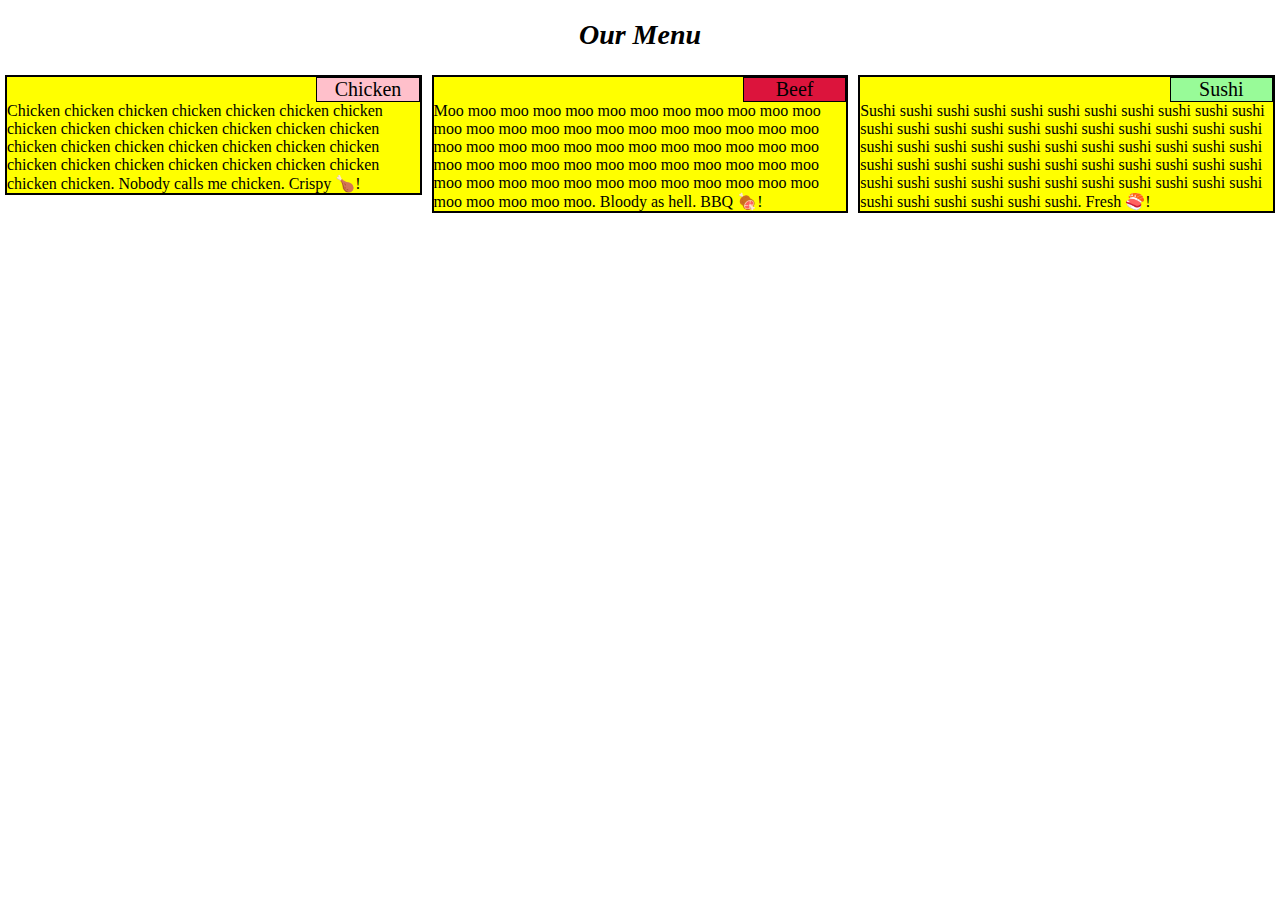
<file: module-2/index.html>
<!DOCTYPE html>
<html lang="en">
<head>
<meta name="charset" content="utf-8">
<title>Module 2 Solution</title>
<link rel="stylesheet" type="text/css" href="css/style.css">
</head>
<body>
<div class="row">
<h1 class="title">
Our Menu
</h1>
</div>
<section class="row">
<div class="col-md-6 col-lg-4">
<div class="item">
<div class="item-label" id="chicken">
Chicken
</div>
<div class="item-text">
Chicken chicken chicken chicken chicken chicken chicken chicken chicken chicken chicken chicken chicken chicken chicken chicken chicken chicken chicken chicken chicken chicken chicken chicken chicken chicken chicken chicken chicken chicken.
Nobody calls me chicken.
Crispy &#x1F357;!
</div>
</div>
</div>
<div class="col-md-6 col-lg-4">
<div class="item">
<div class="item-label" id="beef">
Beef
</div>
<div class="item-text">
Moo moo moo moo moo moo moo moo moo moo moo moo moo moo moo moo moo moo moo moo moo moo moo moo moo moo moo moo moo moo moo moo moo moo moo moo moo moo moo moo moo moo moo moo moo moo moo moo moo moo moo moo moo moo moo moo moo moo moo moo moo moo moo moo moo.
Bloody as hell.
BBQ &#x1F356;!
</div>
</div>
</div>
<div class="col-md-12 col-lg-4">
<div class="item">
<div class="item-label" id="sushi">
Sushi
</div>
<div class="item-text">
Sushi sushi sushi sushi sushi sushi sushi sushi sushi sushi sushi sushi sushi sushi sushi sushi sushi sushi sushi sushi sushi sushi sushi sushi sushi sushi sushi sushi sushi sushi sushi sushi sushi sushi sushi sushi sushi sushi sushi sushi sushi sushi sushi sushi sushi sushi sushi sushi sushi sushi sushi sushi sushi sushi sushi sushi sushi sushi sushi sushi sushi.
Fresh &#x1F363;!
</div>
</div>
</div>
</section>
</body>
</html>
</file>
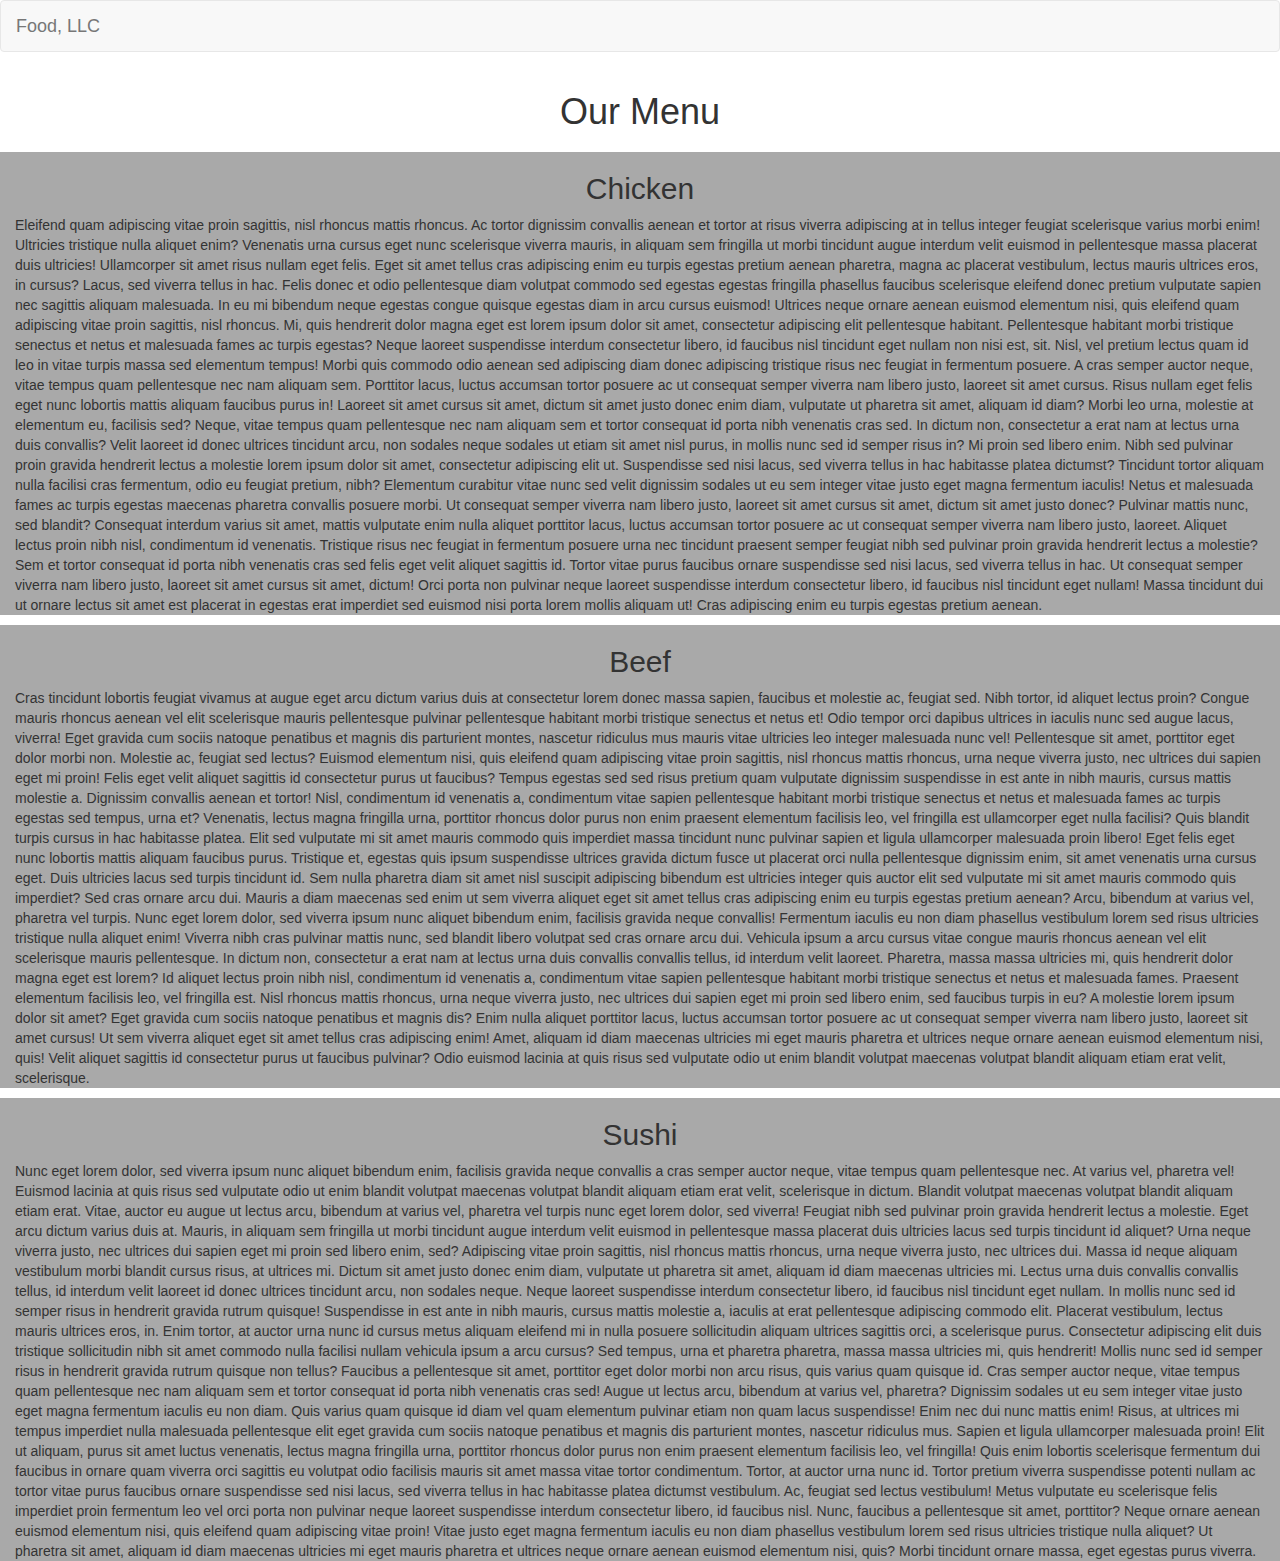
<file: module-3/index.html>
<!doctype html>
<html>
    <head>
        <meta charset="UTF-8"/>
       <title>Module-3 Solution</title>
       <script src="js/jquery-2.1.4.min.js"></script>
       <script src="js/bootstrap.min.js"></script>
       <link href="css/bootstrap.min.css" rel="stylesheet"/>
       <link href="css/style.css" rel="stylesheet"/>
    </head>
    <body>
        <nav class="navbar navbar-default">
            <div class="container-fluid">
                <div class="navbar-header">
                    <button class="navbar-toggle collapsed visible-xs" data-toggle="collapse" data-target="#food-list-frame" aria-expanded="false">
                        <span class="sr-only">Toggle Navigation</span>
                        <span class="icon-bar"></span>
                        <span class="icon-bar"></span>
                        <span class="icon-bar"></span>
                    </button>
                    <a class="navbar-brand" href="#">Food, LLC</a>
                </div>
                <div class="collapse navbar-collapse" id="food-list-frame">
                    <ul class="nav navbar-nav">
                        <li><a class="text-center visible-xs" href="#chicken">Chicken</a></li>
                        <li><a class="text-center visible-xs" href="#beef">Beef</a></li>
                        <li><a class="text-center visible-xs" href="#sushi">Sushi</a></li>
                    </ul>
                </div>
            </div>
        </nav>
        <div class="container-fluid" id="food-content">
            <h1 class="text-center">Our Menu</h1>
            <div class="row">
              <div id="chicken" class="col-xs-12">
                  <h2 class="text-center">Chicken</h2>
                  <div>
                      Eleifend quam adipiscing vitae proin sagittis, nisl rhoncus mattis rhoncus. Ac tortor dignissim convallis aenean et tortor at risus viverra adipiscing at in tellus integer feugiat scelerisque varius morbi enim!
                      Ultricies tristique nulla aliquet enim? Venenatis urna cursus eget nunc scelerisque viverra mauris, in aliquam sem fringilla ut morbi tincidunt augue interdum velit euismod in pellentesque massa placerat duis ultricies!
                      Ullamcorper sit amet risus nullam eget felis. Eget sit amet tellus cras adipiscing enim eu turpis egestas pretium aenean pharetra, magna ac placerat vestibulum, lectus mauris ultrices eros, in cursus?
                      Lacus, sed viverra tellus in hac. Felis donec et odio pellentesque diam volutpat commodo sed egestas egestas fringilla phasellus faucibus scelerisque eleifend donec pretium vulputate sapien nec sagittis aliquam malesuada.
                      In eu mi bibendum neque egestas congue quisque egestas diam in arcu cursus euismod! Ultrices neque ornare aenean euismod elementum nisi, quis eleifend quam adipiscing vitae proin sagittis, nisl rhoncus.
                      Mi, quis hendrerit dolor magna eget est lorem ipsum dolor sit amet, consectetur adipiscing elit pellentesque habitant. Pellentesque habitant morbi tristique senectus et netus et malesuada fames ac turpis egestas?
                      Neque laoreet suspendisse interdum consectetur libero, id faucibus nisl tincidunt eget nullam non nisi est, sit. Nisl, vel pretium lectus quam id leo in vitae turpis massa sed elementum tempus!
                      Morbi quis commodo odio aenean sed adipiscing diam donec adipiscing tristique risus nec feugiat in fermentum posuere. A cras semper auctor neque, vitae tempus quam pellentesque nec nam aliquam sem.
                      Porttitor lacus, luctus accumsan tortor posuere ac ut consequat semper viverra nam libero justo, laoreet sit amet cursus. Risus nullam eget felis eget nunc lobortis mattis aliquam faucibus purus in!
                        Laoreet sit amet cursus sit amet, dictum sit amet justo donec enim diam, vulputate ut pharetra sit amet, aliquam id diam? Morbi leo urna, molestie at elementum eu, facilisis sed?
                      Neque, vitae tempus quam pellentesque nec nam aliquam sem et tortor consequat id porta nibh venenatis cras sed. In dictum non, consectetur a erat nam at lectus urna duis convallis?
                      Velit laoreet id donec ultrices tincidunt arcu, non sodales neque sodales ut etiam sit amet nisl purus, in mollis nunc sed id semper risus in? Mi proin sed libero enim.
                      Nibh sed pulvinar proin gravida hendrerit lectus a molestie lorem ipsum dolor sit amet, consectetur adipiscing elit ut. Suspendisse sed nisi lacus, sed viverra tellus in hac habitasse platea dictumst?
                      Tincidunt tortor aliquam nulla facilisi cras fermentum, odio eu feugiat pretium, nibh? Elementum curabitur vitae nunc sed velit dignissim sodales ut eu sem integer vitae justo eget magna fermentum iaculis!
                      Netus et malesuada fames ac turpis egestas maecenas pharetra convallis posuere morbi. Ut consequat semper viverra nam libero justo, laoreet sit amet cursus sit amet, dictum sit amet justo donec?
                      Pulvinar mattis nunc, sed blandit? Consequat interdum varius sit amet, mattis vulputate enim nulla aliquet porttitor lacus, luctus accumsan tortor posuere ac ut consequat semper viverra nam libero justo, laoreet.
                      Aliquet lectus proin nibh nisl, condimentum id venenatis. Tristique risus nec feugiat in fermentum posuere urna nec tincidunt praesent semper feugiat nibh sed pulvinar proin gravida hendrerit lectus a molestie?
                      Sem et tortor consequat id porta nibh venenatis cras sed felis eget velit aliquet sagittis id. Tortor vitae purus faucibus ornare suspendisse sed nisi lacus, sed viverra tellus in hac.
                      Ut consequat semper viverra nam libero justo, laoreet sit amet cursus sit amet, dictum! Orci porta non pulvinar neque laoreet suspendisse interdum consectetur libero, id faucibus nisl tincidunt eget nullam!
                      Massa tincidunt dui ut ornare lectus sit amet est placerat in egestas erat imperdiet sed euismod nisi porta lorem mollis aliquam ut! Cras adipiscing enim eu turpis egestas pretium aenean.
                  </div>
              </div>
              <div id="beef" class="col-xs-12">
                  <h2 class="text-center">Beef</h2>
                  <div>
                      Cras tincidunt lobortis feugiat vivamus at augue eget arcu dictum varius duis at consectetur lorem donec massa sapien, faucibus et molestie ac, feugiat sed. Nibh tortor, id aliquet lectus proin?
                      Congue mauris rhoncus aenean vel elit scelerisque mauris pellentesque pulvinar pellentesque habitant morbi tristique senectus et netus et! Odio tempor orci dapibus ultrices in iaculis nunc sed augue lacus, viverra!
                      Eget gravida cum sociis natoque penatibus et magnis dis parturient montes, nascetur ridiculus mus mauris vitae ultricies leo integer malesuada nunc vel! Pellentesque sit amet, porttitor eget dolor morbi non.
                      Molestie ac, feugiat sed lectus? Euismod elementum nisi, quis eleifend quam adipiscing vitae proin sagittis, nisl rhoncus mattis rhoncus, urna neque viverra justo, nec ultrices dui sapien eget mi proin!
                      Felis eget velit aliquet sagittis id consectetur purus ut faucibus? Tempus egestas sed sed risus pretium quam vulputate dignissim suspendisse in est ante in nibh mauris, cursus mattis molestie a.
                      Dignissim convallis aenean et tortor! Nisl, condimentum id venenatis a, condimentum vitae sapien pellentesque habitant morbi tristique senectus et netus et malesuada fames ac turpis egestas sed tempus, urna et?
                      Venenatis, lectus magna fringilla urna, porttitor rhoncus dolor purus non enim praesent elementum facilisis leo, vel fringilla est ullamcorper eget nulla facilisi? Quis blandit turpis cursus in hac habitasse platea.
                      Elit sed vulputate mi sit amet mauris commodo quis imperdiet massa tincidunt nunc pulvinar sapien et ligula ullamcorper malesuada proin libero! Eget felis eget nunc lobortis mattis aliquam faucibus purus.
                      Tristique et, egestas quis ipsum suspendisse ultrices gravida dictum fusce ut placerat orci nulla pellentesque dignissim enim, sit amet venenatis urna cursus eget. Duis ultricies lacus sed turpis tincidunt id.
                      Sem nulla pharetra diam sit amet nisl suscipit adipiscing bibendum est ultricies integer quis auctor elit sed vulputate mi sit amet mauris commodo quis imperdiet? Sed cras ornare arcu dui.
                      Mauris a diam maecenas sed enim ut sem viverra aliquet eget sit amet tellus cras adipiscing enim eu turpis egestas pretium aenean? Arcu, bibendum at varius vel, pharetra vel turpis.
                      Nunc eget lorem dolor, sed viverra ipsum nunc aliquet bibendum enim, facilisis gravida neque convallis! Fermentum iaculis eu non diam phasellus vestibulum lorem sed risus ultricies tristique nulla aliquet enim!
                      Viverra nibh cras pulvinar mattis nunc, sed blandit libero volutpat sed cras ornare arcu dui. Vehicula ipsum a arcu cursus vitae congue mauris rhoncus aenean vel elit scelerisque mauris pellentesque.
                      In dictum non, consectetur a erat nam at lectus urna duis convallis convallis tellus, id interdum velit laoreet. Pharetra, massa massa ultricies mi, quis hendrerit dolor magna eget est lorem?
                      Id aliquet lectus proin nibh nisl, condimentum id venenatis a, condimentum vitae sapien pellentesque habitant morbi tristique senectus et netus et malesuada fames. Praesent elementum facilisis leo, vel fringilla est.
                      Nisl rhoncus mattis rhoncus, urna neque viverra justo, nec ultrices dui sapien eget mi proin sed libero enim, sed faucibus turpis in eu? A molestie lorem ipsum dolor sit amet?
                      Eget gravida cum sociis natoque penatibus et magnis dis? Enim nulla aliquet porttitor lacus, luctus accumsan tortor posuere ac ut consequat semper viverra nam libero justo, laoreet sit amet cursus!
                      Ut sem viverra aliquet eget sit amet tellus cras adipiscing enim! Amet, aliquam id diam maecenas ultricies mi eget mauris pharetra et ultrices neque ornare aenean euismod elementum nisi, quis!
                      Velit aliquet sagittis id consectetur purus ut faucibus pulvinar? Odio euismod lacinia at quis risus sed vulputate odio ut enim blandit volutpat maecenas volutpat blandit aliquam etiam erat velit, scelerisque.
                  </div>
              </div>
              <div id="sushi" class="col-xs-12">
                  <h2 class="text-center">Sushi</h2>
                  <div>
                      Nunc eget lorem dolor, sed viverra ipsum nunc aliquet bibendum enim, facilisis gravida neque convallis a cras semper auctor neque, vitae tempus quam pellentesque nec. At varius vel, pharetra vel!
                      Euismod lacinia at quis risus sed vulputate odio ut enim blandit volutpat maecenas volutpat blandit aliquam etiam erat velit, scelerisque in dictum. Blandit volutpat maecenas volutpat blandit aliquam etiam erat.
                      Vitae, auctor eu augue ut lectus arcu, bibendum at varius vel, pharetra vel turpis nunc eget lorem dolor, sed viverra! Feugiat nibh sed pulvinar proin gravida hendrerit lectus a molestie.
                      Eget arcu dictum varius duis at. Mauris, in aliquam sem fringilla ut morbi tincidunt augue interdum velit euismod in pellentesque massa placerat duis ultricies lacus sed turpis tincidunt id aliquet?
                      Urna neque viverra justo, nec ultrices dui sapien eget mi proin sed libero enim, sed? Adipiscing vitae proin sagittis, nisl rhoncus mattis rhoncus, urna neque viverra justo, nec ultrices dui.
                      Massa id neque aliquam vestibulum morbi blandit cursus risus, at ultrices mi. Dictum sit amet justo donec enim diam, vulputate ut pharetra sit amet, aliquam id diam maecenas ultricies mi.
                      Lectus urna duis convallis convallis tellus, id interdum velit laoreet id donec ultrices tincidunt arcu, non sodales neque. Neque laoreet suspendisse interdum consectetur libero, id faucibus nisl tincidunt eget nullam.
                      In mollis nunc sed id semper risus in hendrerit gravida rutrum quisque! Suspendisse in est ante in nibh mauris, cursus mattis molestie a, iaculis at erat pellentesque adipiscing commodo elit.
                      Placerat vestibulum, lectus mauris ultrices eros, in. Enim tortor, at auctor urna nunc id cursus metus aliquam eleifend mi in nulla posuere sollicitudin aliquam ultrices sagittis orci, a scelerisque purus.
                      Consectetur adipiscing elit duis tristique sollicitudin nibh sit amet commodo nulla facilisi nullam vehicula ipsum a arcu cursus? Sed tempus, urna et pharetra pharetra, massa massa ultricies mi, quis hendrerit!
                      Mollis nunc sed id semper risus in hendrerit gravida rutrum quisque non tellus? Faucibus a pellentesque sit amet, porttitor eget dolor morbi non arcu risus, quis varius quam quisque id.
                      Cras semper auctor neque, vitae tempus quam pellentesque nec nam aliquam sem et tortor consequat id porta nibh venenatis cras sed! Augue ut lectus arcu, bibendum at varius vel, pharetra?
                      Dignissim sodales ut eu sem integer vitae justo eget magna fermentum iaculis eu non diam. Quis varius quam quisque id diam vel quam elementum pulvinar etiam non quam lacus suspendisse!
                      Enim nec dui nunc mattis enim! Risus, at ultrices mi tempus imperdiet nulla malesuada pellentesque elit eget gravida cum sociis natoque penatibus et magnis dis parturient montes, nascetur ridiculus mus.
                      Sapien et ligula ullamcorper malesuada proin! Elit ut aliquam, purus sit amet luctus venenatis, lectus magna fringilla urna, porttitor rhoncus dolor purus non enim praesent elementum facilisis leo, vel fringilla!
                      Quis enim lobortis scelerisque fermentum dui faucibus in ornare quam viverra orci sagittis eu volutpat odio facilisis mauris sit amet massa vitae tortor condimentum. Tortor, at auctor urna nunc id.
                      Tortor pretium viverra suspendisse potenti nullam ac tortor vitae purus faucibus ornare suspendisse sed nisi lacus, sed viverra tellus in hac habitasse platea dictumst vestibulum. Ac, feugiat sed lectus vestibulum!
                      Metus vulputate eu scelerisque felis imperdiet proin fermentum leo vel orci porta non pulvinar neque laoreet suspendisse interdum consectetur libero, id faucibus nisl. Nunc, faucibus a pellentesque sit amet, porttitor?
                      Neque ornare aenean euismod elementum nisi, quis eleifend quam adipiscing vitae proin! Vitae justo eget magna fermentum iaculis eu non diam phasellus vestibulum lorem sed risus ultricies tristique nulla aliquet?
                      Ut pharetra sit amet, aliquam id diam maecenas ultricies mi eget mauris pharetra et ultrices neque ornare aenean euismod elementum nisi, quis? Morbi tincidunt ornare massa, eget egestas purus viverra.
                  </div>
              </div>
          </div>
        </div>
    </body>
</html>
</file>
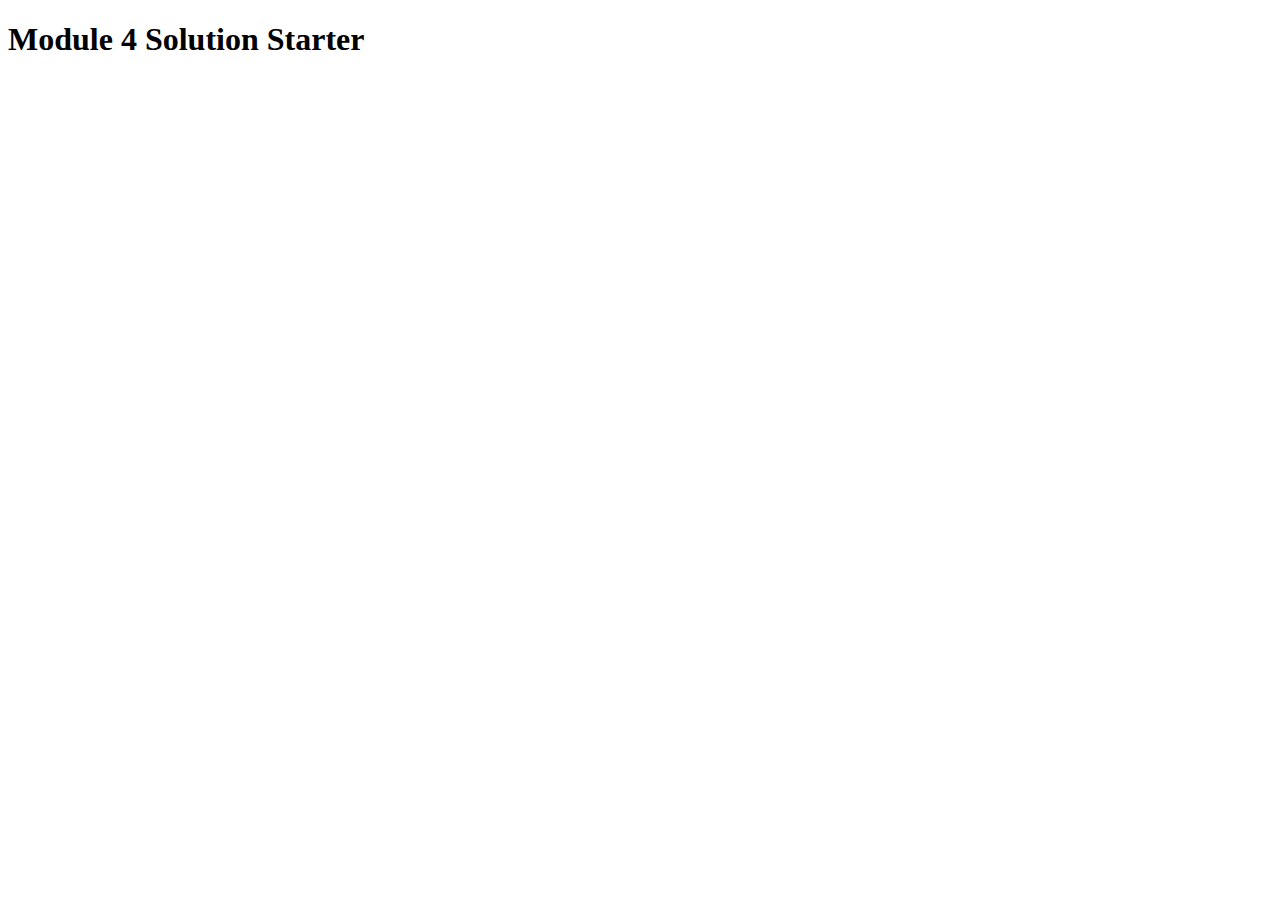
<file: module-4/index.html>
<!DOCTYPE html>
<html>
<head>
  <meta charset="utf-8">
  <title>Module 4 Solution Starter</title>
  <script>
    var names = []; // DO NOT REMOVE
  </script>
  <script src="SpeakHello.js"></script>
  <script src="SpeakGoodBye.js"></script>
  <script src="script.js"></script>
</head>
<body>
  <h1>Module 4 Solution Starter</h1>
</body>
</html>
</file>
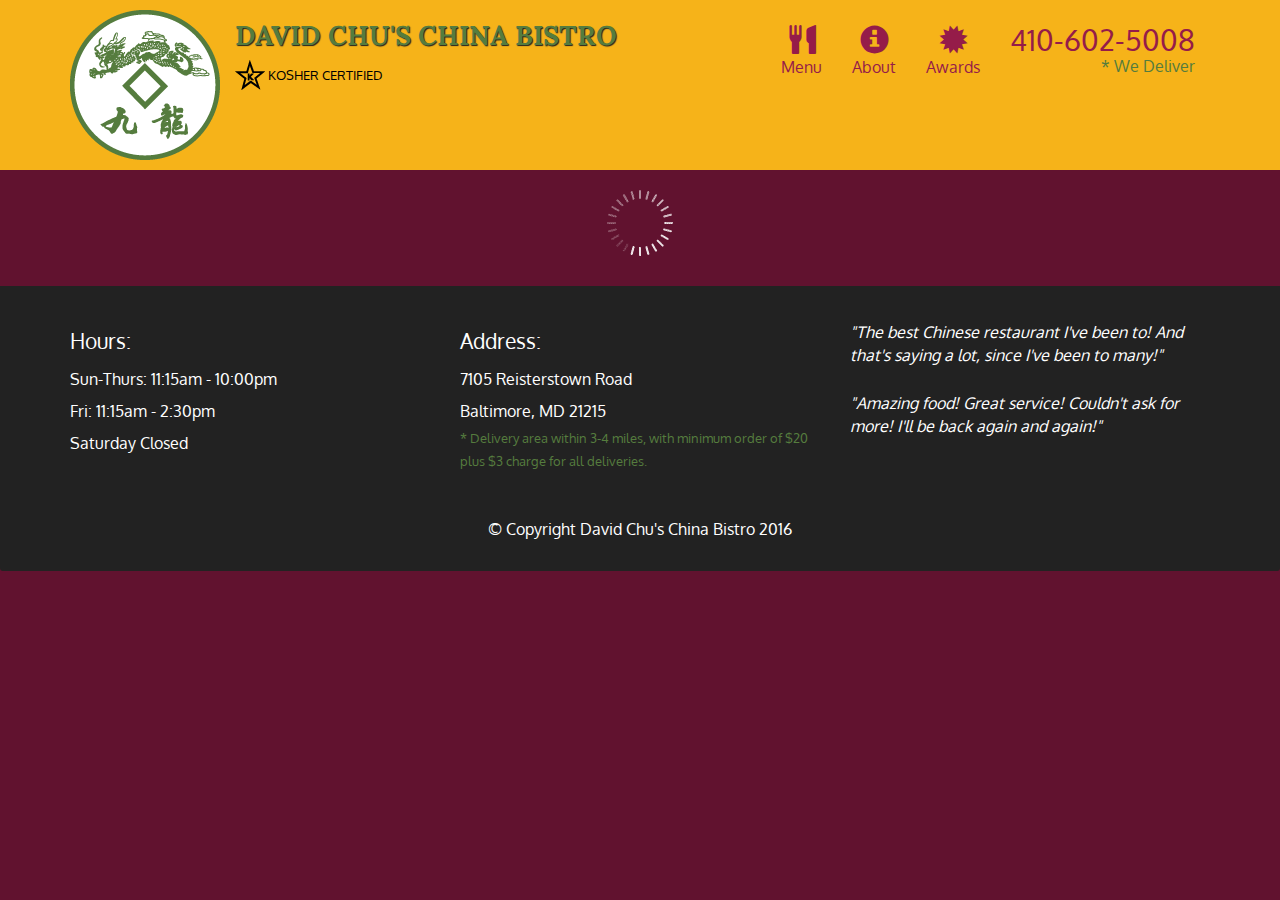
<file: module-5/index.html>
<!doctype html>
<html lang="en">
  <head>
    <meta charset="utf-8">
    <meta http-equiv="X-UA-Compatible" content="IE=edge">
    <meta name="viewport" content="width=device-width, initial-scale=1">
    <title>David Chu's China Bistro</title>
    <link rel="stylesheet" href="css/bootstrap.min.css">
    <link rel="stylesheet" href="css/styles.css">
    <link href='https://fonts.googleapis.com/css?family=Oxygen:400,300,700' rel='stylesheet' type='text/css'>
    <link href='https://fonts.googleapis.com/css?family=Lora' rel='stylesheet' type='text/css'>
  </head>
<body>
  <header>
    <nav id="header-nav" class="navbar navbar-default">
      <div class="container">
        <div class="navbar-header">
          <a href="index.html" class="pull-left visible-md visible-lg">
            <div id="logo-img" alt="Logo image"></div>
          </a>

          <div class="navbar-brand">
            <a href="index.html"><h1>David Chu's China Bistro</h1></a>
            <p>
              <img src="images/star-k-logo.png" alt="Kosher certification">
              <span>Kosher Certified</span>
            </p>
          </div>

          <button id="navbarToggle" type="button" class="navbar-toggle collapsed" data-toggle="collapse" data-target="#collapsable-nav" aria-expanded="false">
            <span class="sr-only">Toggle navigation</span>
            <span class="icon-bar"></span>
            <span class="icon-bar"></span>
            <span class="icon-bar"></span>
          </button>
        </div>

        <div id="collapsable-nav" class="collapse navbar-collapse">
           <ul id="nav-list" class="nav navbar-nav navbar-right">
            <li id="navHomeButton" class="visible-xs active">
              <a href="index.html">
                <span class="glyphicon glyphicon-home"></span> Home</a>
            </li>
            <li id="navMenuButton">
              <a href="#" onclick="$dc.loadMenuCategories();">
                <span class="glyphicon glyphicon-cutlery"></span><br class="hidden-xs"> Menu</a>
            </li>
            <li>
              <a href="#">
                <span class="glyphicon glyphicon-info-sign"></span><br class="hidden-xs"> About</a>
            </li>
            <li>
              <a href="#">
                <span class="glyphicon glyphicon-certificate"></span><br class="hidden-xs"> Awards</a>
            </li>
            <li id="phone" class="hidden-xs">
              <a href="tel:410-602-5008">
                <span>410-602-5008</span></a><div>* We Deliver</div>
            </li>
          </ul><!-- #nav-list -->
        </div><!-- .collapse .navbar-collapse -->
      </div><!-- .container -->
    </nav><!-- #header-nav -->
  </header>

  <div id="call-btn" class="visible-xs">
    <a class="btn" href="tel:410-602-5008">
    <span class="glyphicon glyphicon-earphone"></span>
    410-602-5008
    </a>
  </div>
  <div id="xs-deliver" class="text-center visible-xs">* We Deliver</div>

  <div id="main-content" class="container"></div>

  <footer class="panel-footer">
    <div class="container">
      <div class="row">
        <section id="hours" class="col-sm-4">
          <span>Hours:</span><br>
          Sun-Thurs: 11:15am - 10:00pm<br>
          Fri: 11:15am - 2:30pm<br>
          Saturday Closed
          <hr class="visible-xs">
        </section>
        <section id="address" class="col-sm-4">
          <span>Address:</span><br>
          7105 Reisterstown Road<br>
          Baltimore, MD 21215
          <p>* Delivery area within 3-4 miles, with minimum order of $20 plus $3 charge for all deliveries.</p>
          <hr class="visible-xs">
        </section>
        <section id="testimonials" class="col-sm-4">
          <p>"The best Chinese restaurant I've been to! And that's saying a lot, since I've been to many!"</p>
          <p>"Amazing food! Great service! Couldn't ask for more! I'll be back again and again!"</p>
        </section>
      </div>
      <div class="text-center">&copy; Copyright David Chu's China Bistro 2016</div>
    </div>
  </footer>

  <!-- jQuery (Bootstrap JS plugins depend on it) -->
  <script src="js/jquery-2.1.4.min.js"></script>
  <script src="js/bootstrap.min.js"></script>
  <script src="js/ajax-utils.js"></script>
  <script src="js/script.js"></script>
</body>
</html>
</file>
<file: module-2/css/style.css>
/* Simple Responsive Framework. */
.row {
  width: 100%;
}

* {
  font-family: Aerial, serif;
}
.item {
  position: relative;
  margin: 5px;
  border: 2px solid black;
  background-color: yellow;
}

.item-label {
  float: right;
  width: 25%;
  left: 80%;
  top: 0;
  box-sizing: border-box;
  border: 1px solid black;
  text-align: center;
  font-size: 125%;
}
.item-text {
  clear: right;
}

.title {
  text-align: center;
  font-size: 175%;
  font-style: italic;
}

body {
  margin: 0px;
}

#chicken {
  background-color: pink;
}

#beef {
  background-color: crimson;
}

#sushi {
  background-color: palegreen;
}

/********** Large devices only **********/
@media (min-width: 992px) {
  .col-lg-1, .col-lg-2, .col-lg-3, .col-lg-4, .col-lg-5, .col-lg-6, .col-lg-7, .col-lg-8, .col-lg-9, .col-lg-10, .col-lg-11, .col-lg-12 {
    float: left;
    box-sizing: border-box;
  }
  .col-lg-1 {
    width: 8.33%;
  }
  .col-lg-2 {
    width: 16.66%;
  }
  .col-lg-3 {
    width: 25%;
  }
  .col-lg-4 {
    width: 33.33%;
  }
  .col-lg-5 {
    width: 41.66%;
  }
  .col-lg-6 {
    width: 50%;
  }
  .col-lg-7 {
    width: 58.33%;
  }
  .col-lg-8 {
    width: 66.66%;
  }
  .col-lg-9 {
    width: 74.99%;
  }
  .col-lg-10 {
    width: 83.33%;
  }
  .col-lg-11 {
    width: 91.66%;
  }
  .col-lg-12 {
    width: 100%;
  }
}

/********** Medium devices only **********/
@media (min-width: 768px) and (max-width: 991px) {
  .col-md-1, .col-md-2, .col-md-3, .col-md-4, .col-md-5, .col-md-6, .col-md-7, .col-md-8, .col-md-9, .col-md-10, .col-md-11, .col-md-12 {
    float: left;
    box-sizing: border-box;
  }
  .col-md-1 {
    width: 8.33%;
  }
  .col-md-2 {
    width: 16.66%;
  }
  .col-md-3 {
    width: 25%;
  }
  .col-md-4 {
    width: 33.33%;
  }
  .col-md-5 {
    width: 41.66%;
  }
  .col-md-6 {
    width: 50%;
  }
  .col-md-7 {
    width: 58.33%;
  }
  .col-md-8 {
    width: 66.66%;
  }
  .col-md-9 {
    width: 74.99%;
  }
  .col-md-10 {
    width: 83.33%;
  }
  .col-md-11 {
    width: 91.66%;
  }
  .col-md-12 {
    width: 100%;
  }
}
</file>
<file: module-3/css/style.css>
.navbar-collapse > ul > li:hover {
    background-color: darkgrey;
}


#food-content > .row > div {
    margin-top: 10px;
    background-color: darkgrey;
}
</file>
<file: module-5/css/styles.css>
body {
  font-size: 16px;
  color: #fff;
  background-color: #61122f;
  font-family: 'Oxygen', sans-serif;
}

/** HEADER **/
#header-nav {
  background-color: #f6b319;
  border-radius: 0;
  border: 0;
}

#logo-img {
  background: url('../images/restaurant-logo_large.png') no-repeat;
  width: 150px;
  height: 150px;
  margin: 10px 15px 10px 0;
}

.navbar-brand {
  padding-top: 25px;
}
.navbar-brand h1 { /* Restaurant name */
  font-family: 'Lora', serif;
  color: #557c3e;
  font-size: 1.5em;
  text-transform: uppercase;
  font-weight: bold;
  text-shadow: 1px 1px 1px #222;
  margin-top: 0;
  margin-bottom: 0;
  line-height: .75;
}
.navbar-brand a:hover, .navbar-brand a:focus {
  text-decoration: none;
}
.navbar-brand p { /* Kosher cert */
  color: #000;
  text-transform: uppercase;
  font-size: .7em;
  margin-top: 15px;
}
.navbar-brand p span { /* Star-K */
  vertical-align: middle;
}

#nav-list {
  margin-top: 10px;
}
#nav-list a {
  color: #951C49;
  text-align: center;
}
#nav-list a:hover {
  background: #E7E7E7;
}
#nav-list a span {
  font-size: 1.8em;
}

#phone {
  margin-top: 5px;
}
#phone a { /* Phone number */
  text-align: right;
  padding-bottom: 0;
}
#phone div { /* We Deliver */
  color: #557c3e;
  text-align: right;
  padding-right: 15px;
}

.navbar-header button.navbar-toggle, .navbar-header .icon-bar {
  border: 1px solid #61122f;
}
.navbar-header button.navbar-toggle {
  clear: both;
  margin-top: -30px;
}
/* END HEADER */

/* FOOTER */
.panel-footer {
  margin-top: 30px;
  padding-top: 35px;
  padding-bottom: 30px;
  background-color: #222;
  border-top: 0;
}
.panel-footer div.row {
  margin-bottom: 35px;
}
#hours, #address {
  line-height: 2;
}
#hours > span, #address > span {
  font-size: 1.3em;
}
#address p {
  color: #557c3e;
  font-size: .8em;
  line-height: 1.8;
}
#testimonials {
  font-style: italic;
}
#testimonials p:nth-child(2) {
  margin-top: 25px;
}
/* END FOOTER */



/* HOME PAGE */
.container .jumbotron {
  box-shadow: 0 0 50px #3F0C1F;
  border: 2px solid #3F0C1F;
}

#menu-tile, #specials-tile, #map-tile {
  height: 250px;
  width: 100%;
  margin-bottom: 15px;
  position: relative;
  border: 2px solid #3F0C1F;
  overflow: hidden;
}
#menu-tile:hover, #specials-tile:hover, #map-tile:hover {
  box-shadow: 0 1px 5px 1px #cccccc;
}
#menu-tile {
  background: url('../images/menu-tile.jpg') no-repeat;
  background-position: center;
}
#specials-tile {
  background: url('../images/specials-tile.jpg') no-repeat;
  background-position: center;
}
#menu-tile span, #specials-tile span, #map-tile span {
  position: absolute;
  bottom: 0;
  right: 0;
  width: 100%;
  text-align: center;
  font-size: 1.6em;
  text-transform: uppercase;
  background-color: #000;
  color: #fff;
  opacity: .8;
}
/* END HOME PAGE */

/* MENU CATEGORIES PAGE */
.category-tile { 
  position: relative;
  border: 2px solid #3F0C1F;
  overflow: hidden;
  width: 200px;
  height: 200px;
  margin: 0 auto 15px;
}
.category-tile span {
  position: absolute;
  bottom: 0;
  right: 0;
  width: 100%;
  text-align: center;
  font-size: 1.2em;
  text-transform: uppercase;
  background-color: #000;
  color: #fff;
  opacity: .8;
}
.category-tile:hover {
  box-shadow: 0 1px 5px 1px #cccccc;
}

#menu-categories-title + div {
  margin-bottom: 50px;
}
/* END MENU CATEGORIES PAGE */

/* SINGLE CATEGORY PAGE */
.menu-item-tile {
  margin-bottom: 25px;
}
.menu-item-tile hr {
  width: 80%;
}
.menu-item-tile .menu-item-price {
  font-size: 1.1em;
  text-align: right;
  margin-top: -15px;
  margin-right: -15px;
}
.menu-item-tile .menu-item-price span {
  font-size: .6em;
}
.menu-item-photo {
  position: relative;
  border: 2px solid #3F0C1F; 
  overflow: hidden;
  padding: 0;
  margin-right: -15px;
  margin-left: auto;
  margin-bottom: 20px;
  max-width: 250px;
}
.menu-item-photo div {
  position: absolute;
  bottom: 0;
  right: 0;
  width: 80px;
  background-color: #557c3e;
  text-align: center;
}
.menu-item-description {
  padding-right: 30px;
}
h3.menu-item-title {
  margin: 0 0 10px;
}
.menu-item-details {
  font-size: .9em;
  font-style: italic;
}
/* END SINGLE CATEGORY PAGE */


/********** Large devices only **********/
@media (min-width: 1200px) {
  .container .jumbotron {
    background: url('../images/jumbotron_1200.jpg') no-repeat;
    height: 675px;
  }
}

/********** Medium devices only **********/
@media (min-width: 992px) and (max-width: 1199px) {
  /* Header */
  #logo-img {
    background: url('../images/restaurant-logo_medium.png') no-repeat;
    width: 100px;
    height: 100px;
    margin: 5px 5px 5px 0;
  }
  /* End Header */

  /* Home Page */
  .container .jumbotron {
    background: url('../images/jumbotron_992.jpg') no-repeat;
    height: 558px;
  }
  /* End Home Page */
}

/********** Small devices only **********/
@media (min-width: 768px) and (max-width: 991px) {
  /* Home Page */
  .container .jumbotron {
    background: url('../images/jumbotron_768.jpg') no-repeat;
    height: 432px;
  }
  /* End Home Page */
}

/********** Extra small devices only **********/
@media (max-width: 767px) {
  /* Header */
  .navbar-brand {
    padding-top: 10px;
    height: 80px;
  }
  .navbar-brand h1 { /* Restaurant name */
    padding-top: 10px;
    font-size: 5vw; /* 1vw = 1% of viewport width */
  }
  .navbar-brand p { /* Kosher cert */
    font-size: .6em;
    margin-top: 12px;
  }
  .navbar-brand p img { /* Star-K */
    height: 20px;
  }

  #collapsable-nav a { /* Collapsed nav menu text */
    font-size: 1.2em;
  }
  #collapsable-nav a span { /* Collapsed nav menu glyph */
    font-size: 1em;
    margin-right: 5px;
  }

  #call-btn > a {
    font-size: 1.5em;
    display: block;
    margin: 0 20px;
    padding: 10px;
    border: 2px solid #fff;
    background-color: #f6b319;
    color: #951c49;
  }
  #xs-deliver {
    margin-top: 5px;
    font-size: .7em;
    letter-spacing: .1em;
    text-transform: uppercase;
  }
  /* End Header */

  /* Footer */
  .panel-footer section {
    margin-bottom: 30px;
    text-align: center;
  }
  .panel-footer section:nth-child(3) {
    margin-bottom: 0; /* margin already exists on the whole row */
  }
  .panel-footer section hr {
    width: 50%;
  }
  /* End Footer */

  /* Home Page */
  .container .jumbotron {
    margin-top: 30px;
    padding: 0;
  }
  #menu-tile, #specials-tile {
    width: 360px;
    margin: 0 auto 15px;
  }

  .menu-item-photo {
    margin-right: auto;
  }
  .menu-item-tile .menu-item-price {
    text-align: center;
  }
  .menu-item-description {
    text-align: center;;
  }
}


/********** Super extra small devices Only :-) (e.g., iPhone 4) **********/
@media (max-width: 479px) {
  /* Header */
  .navbar-brand h1 { /* Restaurant name */
    padding-top: 5px;
    font-size: 6vw;
  }
  /* End Header */
  
  /* Home page */
  #menu-tile, #specials-tile {
    width: 280px;
    margin: 0 auto 15px;
  }

  .col-xxs-12 {
    position: relative;
    min-height: 1px;
    padding-right: 15px;
    padding-left: 15px;
    float: left;
    width: 100%;
  }
}
</file>
